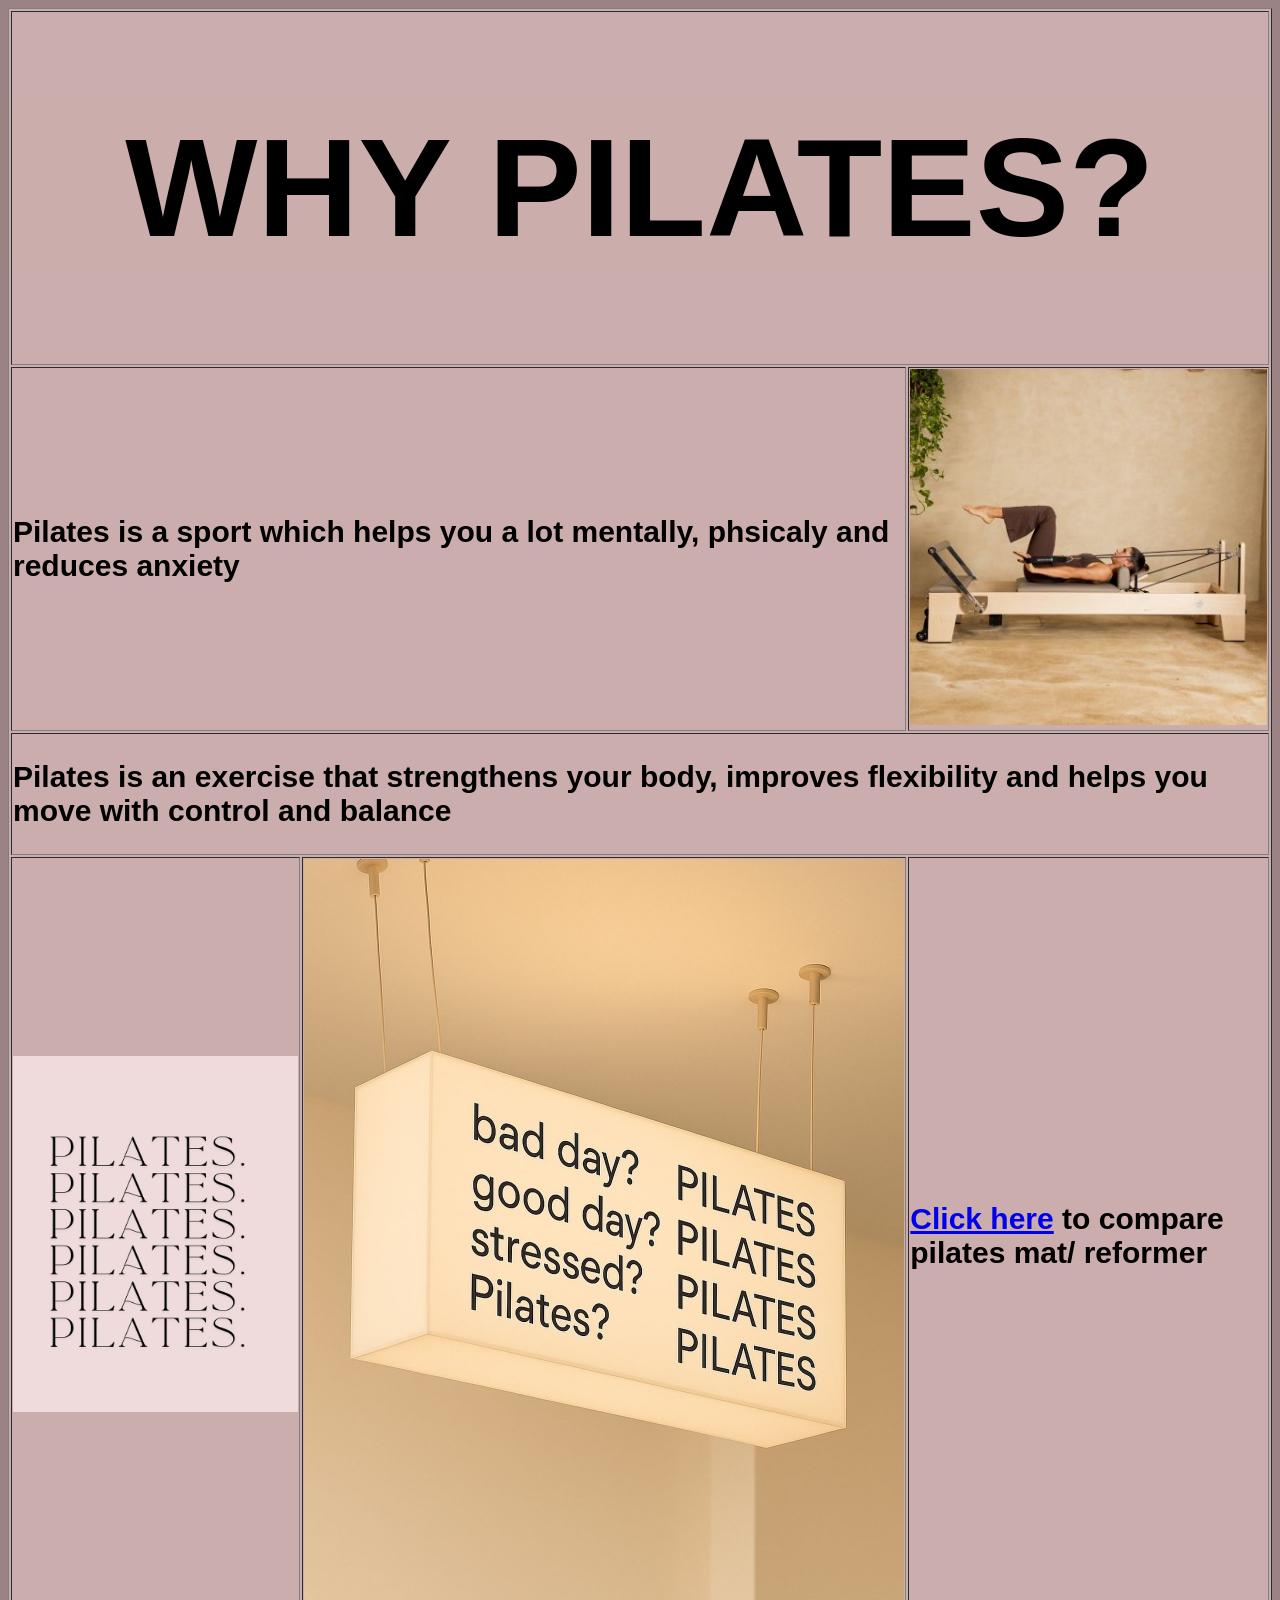
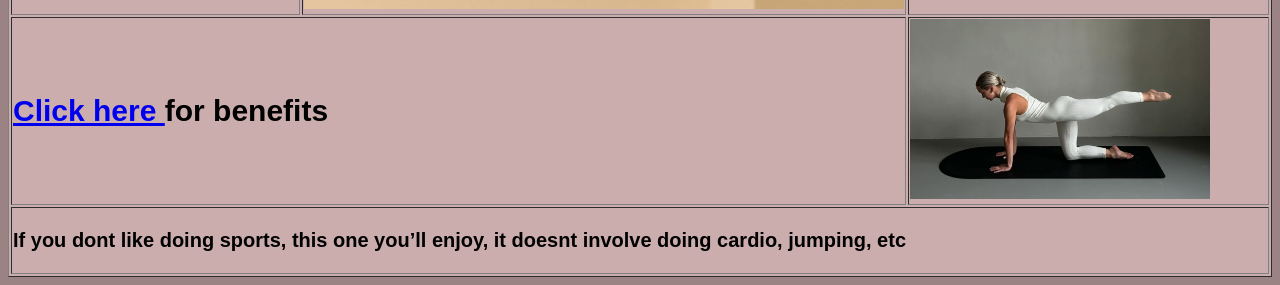
<file: index.html>
<!DOCTYPE html>
<html>
<head>
	<meta charset="utf-8">
	<meta name="viewport" content="width=device-width, initial-scale=1">
	<title>Why pilates?</title>
	<link rel="stylesheet" type="text/css" href="project.css">
</head>
<body>
<table border="1" width="100%">
	<tr>
		<td width="100%" height="20%" colspan="3">
			<h1>WHY PILATES?</h1>
		</td>
	</tr>
	<tr>
		<td colspan="2">
			<h2>Pilates is a sport which helps you a lot mentally, phsicaly and reduces anxiety</h2>
		</td>
		<td>
			<img width="100%" src="pilates_bed.jpg">
		</td>
	</tr>
	<tr>
		<td colspan="3">
			<h2>Pilates is an exercise that strengthens your body, improves flexibility and helps you move with control and balance</h2>
		</td>
	</tr>
	<tr>
		<td>
			<img src="pilatespilatespilates.jpg" width="100%" Image of pilates board>
		</td>
		<td>
			<img width="600" src="pinterest_sign.jpg">
		</td>
		<td>
			<h2>
			<a href="comparing.html" target="_blank">Click here</a>
			 to compare pilates mat/ reformer </h2>
		</td>
		<tr>
			<td colspan="2">
				<h2>
					<a href="benefits.html" target="_blank"> Click here </a>
					 for benefits</h2>
			</td>
			<td colspan="2">
				<img width="300" src="pilates-mat.jpg">
			</td>
		</tr>
	</tr>
	<tr>
		<td colspan="3">
			<h3>If you dont like doing sports, this one you’ll enjoy, it doesnt involve doing cardio, jumping, etc</h3>
		</td>
	</tr>
</table>
</body>
</html>
</file>
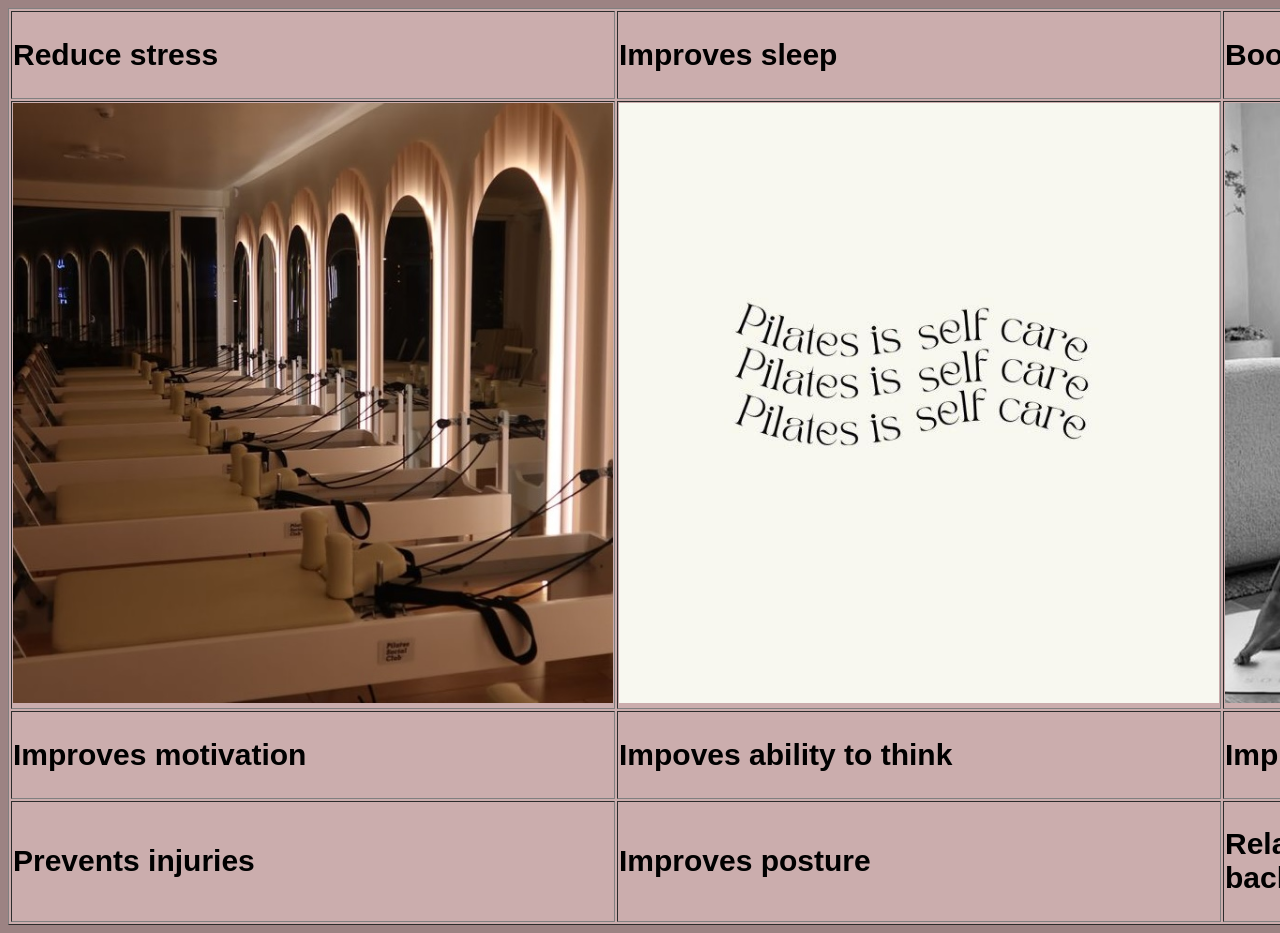
<file: benefits.html>
<!DOCTYPE html>
<html>
<head>
	<meta charset="utf-8">
	<meta name="viewport" content="width=device-width, initial-scale=1">
	<link rel="stylesheet" type="text/css" href="project.css">
	<title></title>
</head>
<body>
<table border="1">
	<tr>
		<td>
			<h2>Reduce stress</h2>
		</td>
				<td>
			<h2> Improves sleep</h2>
		</td>
				<td>
			<h2>Boosts your mood</h2>
		</td>
	</tr>
	<tr>
		<td>
			<img width="600" src="pilates-beds.jpg">
		</td>
		<td>
			<img width="600" src="pilates-selfcare.jpg">
		</td>
		<td>
			<img width="600" src="pilates-mdumbell.jpg">
		</td>
	</tr>
		<td>
			<h2>Improves motivation</h2>
		</td>
				<td>
			<h2>Impoves ability to think</h2>
		</td>
				<td>
			<h2>Improves balance, flexibility and mobility</h2>
		</td>
	</tr>
		<td>
			<h2>Prevents injuries</h2>
		</td>
				<td>
			<h2>Improves posture</h2>
		</td>
				<td>
			<h2>Relaxes your soulders, neck and upper back</h2>
		</td>
	</tr>
</table>
</body>
</html>
</file>
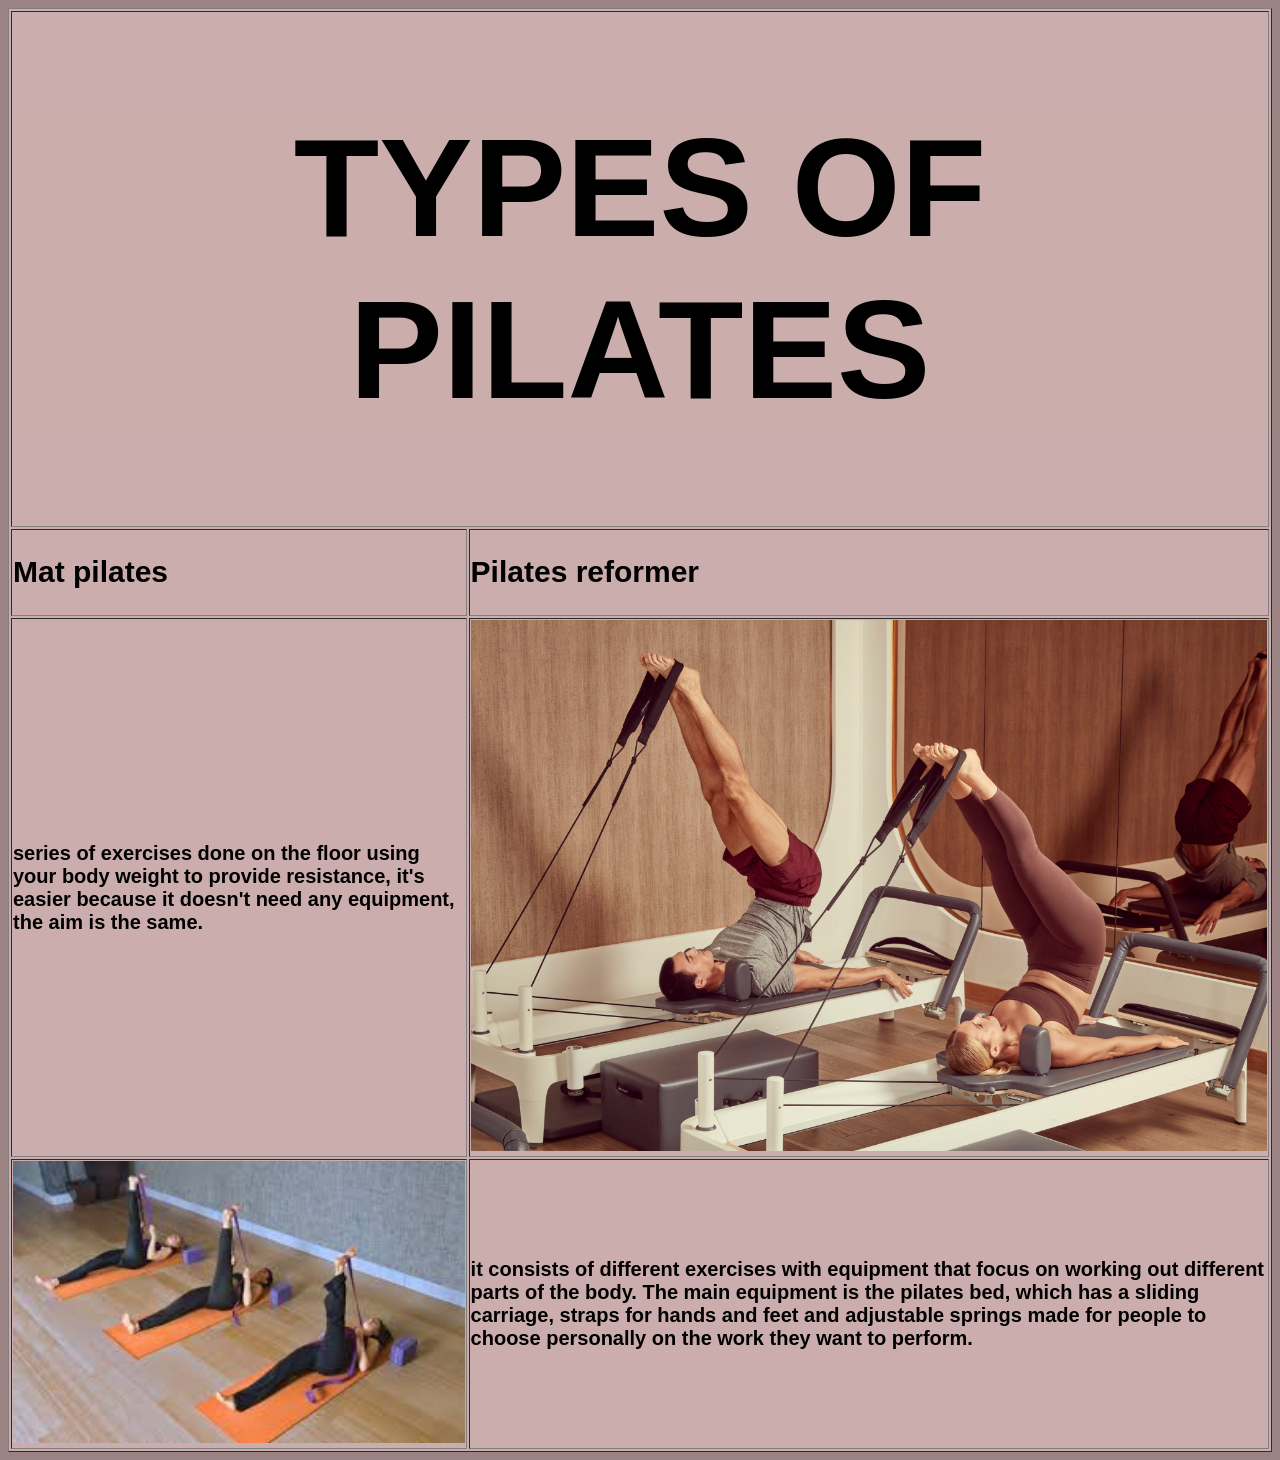
<file: comparing.html>
<!DOCTYPE html>
<html>
<head>
	<meta charset="utf-8">
	<meta name="viewport" content="width=device-width, initial-scale=1">
	<link rel="stylesheet" type="text/css" href="project.css">
	<title></title>
</head>
<body>
<table border="1">
 <tr>
 	<td colspan="2">
 		<h1>TYPES OF PILATES</h1>
 	</td>
 </tr>
 <tr>
 	<td>
 		<h2>Mat pilates</h2>
 	</td>
 	 	<td>
 		<h2>Pilates reformer</h2>
 	</td>
 </tr>
 <tr>
 	<td>
 		<h3>series of exercises done on the floor using your body weight to provide resistance, it's easier because it doesn't need any equipment, the aim is the same.
</h3>
 	</td>
 	 	<td>
 		<img width="100%" src="benefits-pilates.jpg">
 	</td>
 </tr>
 <tr>
 	<td>
 		<img width="100%" src="pila.jpg">
 	</td>
 	<td>
 		<h3>it consists of different exercises with equipment that focus on working out different parts of the body. The main equipment is the pilates bed, which has a sliding carriage, straps for hands and feet and adjustable springs made for people to choose personally on the work they want to perform.
</h3>
 	</td>
 </tr>
</table>
</body>
</html>
</file>
<file: project.css>
body{ background-color:#9c8383
 }
 


h1{ font-family:sans-serif, Times new roman; 
 font-size: 140px;
align-content: center;
text-align: center;
background-color: #CBADAC;
font-style: bold}
h2{font-family: sans-serif, times new roman;
font-size: 30px;}


h3{font-family: sans-serif, times new roman;
font-size: 20px}
table{ background-color: #CBADAD }
</file>
